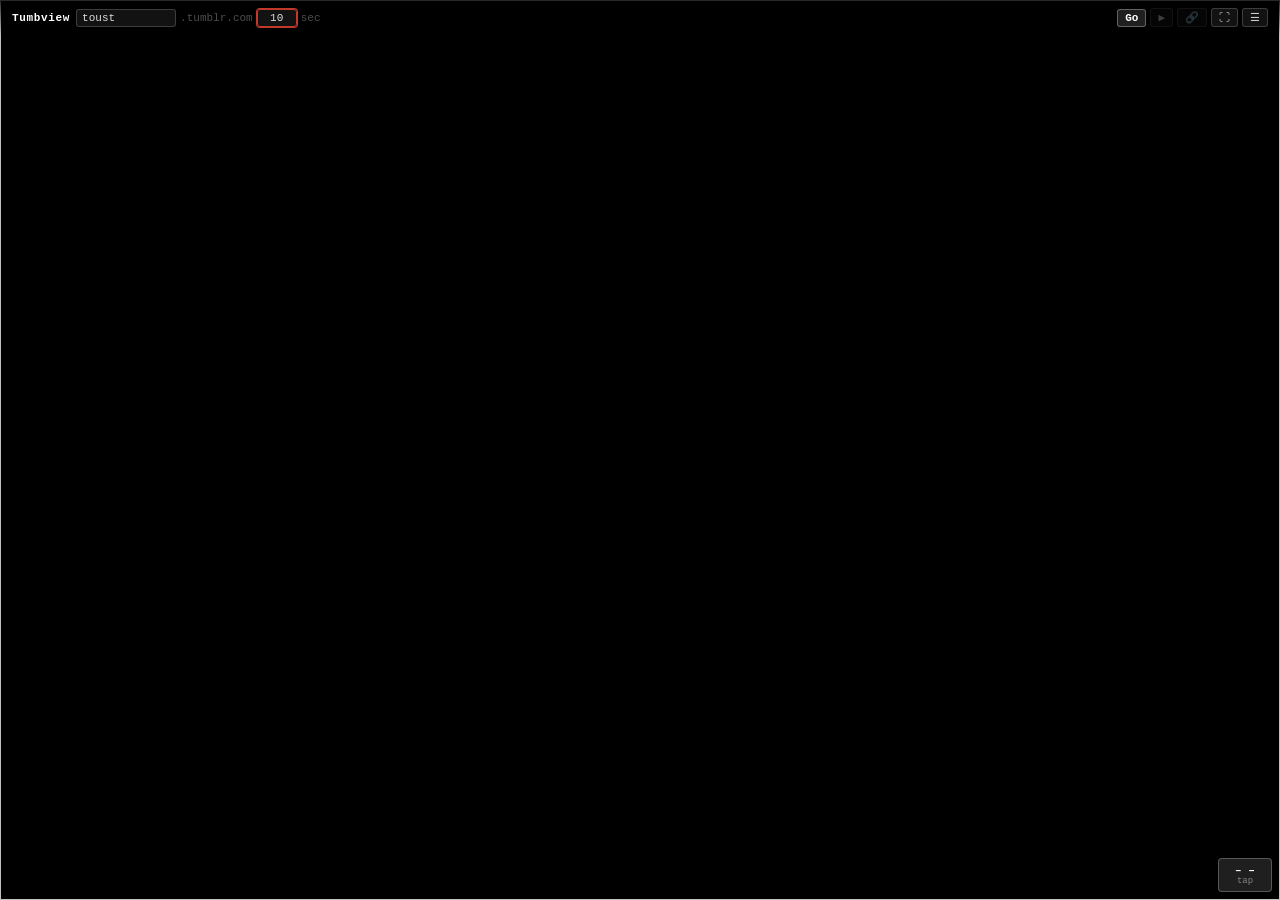
<file: index.html>
<!DOCTYPE html>
<html lang="en">
<head>
  <meta charset="UTF-8">
  <meta name="viewport" content="width=device-width, initial-scale=1.0">
  <title>Tumbview</title>
  <link rel="icon" type="image/png" href="favicon.png">
  <link rel="stylesheet" href="style.css">
</head>
<body>
  <img id="foto" alt="">
  <div id="prev-zone"></div>

  <!-- Tab tempo overlay: top-right corner -->
  <div id="tab-overlay">
    <div id="tab-bpm">– –</div>
    <div id="tab-taps">tap</div>
  </div>

  <div id="ui">
    <div id="controls">
      <span id="label">Tumbview</span>
      <div id="inputs">
        <input id="blog" type="text" placeholder="blog name" value="toust" spellcheck="false" autocomplete="off">
        <span class="dim">.tumblr.com</span>
        <input id="time" type="number" value="10" min="1" max="999">
        <span class="dim">sec</span>
      </div>
      <div id="buttons">
        <button id="go">Go</button>
        <button id="play" disabled>▶</button>
        <button id="link" disabled title="Open on Tumblr">🔗</button>
        <button id="fs-btn" title="Fullscreen (F)">⛶</button>
        <button id="menu-btn" title="Menu">☰</button>
      </div>
    </div>

    <!-- Unified menu panel: Blogs / Audio tabs -->
    <div id="menu-panel">
      <div id="menu-inner">
        <div id="menu-tabs">
          <button class="menu-tab active" data-tab="blogs">Blogs</button>
          <button class="menu-tab" data-tab="audio">Audio</button>
        </div>

        <div class="menu-tab-content active" data-tab-content="blogs">
          <div id="blog-list"></div>
          <div id="add-blog-row">
            <input id="new-blog" type="text" placeholder="blog name" spellcheck="false" autocomplete="off">
            <button id="add-blog-btn">Add</button>
          </div>
        </div>

        <div class="menu-tab-content" data-tab-content="audio">
          <div class="audio-row">
            <span class="row-label">Source</span>
            <div id="audio-source-row">
              <button class="audio-src-btn active" data-src="mic">🎤 Mic</button>
              <button class="audio-src-btn" data-src="system">🖥 System</button>
            </div>
          </div>

          <div class="audio-row">
            <span class="row-label">Listen</span>
            <button id="audio-analyze-btn">Start</button>
            <span id="bpm-readout" class="dim">– – bpm</span>
          </div>
          <div id="audio-status" class="dim"></div>

          <div class="audio-row">
            <span class="row-label">Change every</span>
            <div id="beat-presets">
              <button class="beat-preset" data-n="2">2</button>
              <button class="beat-preset active" data-n="4">4</button>
              <button class="beat-preset" data-n="8">8</button>
              <button class="beat-preset" data-n="16">16</button>
              <button class="beat-preset" data-n="24">24</button>
              <button class="beat-preset" data-n="32">32</button>
              <button class="beat-preset" data-n="48">48</button>
              <button class="beat-preset" data-n="64">64</button>
              <button class="beat-preset" data-n="96">96</button>
            </div>
            <span id="beat-seconds" class="dim">≈ – –s</span>
          </div>
          <input id="beat-count" type="number" value="4" min="1" max="96" hidden>

          <div id="audio-apply-row">
            <button id="audio-apply-btn" disabled>Activate</button>
            <div id="audio-active-indicator" class="hidden">
              <span class="active-dot"></span> Active
              <button id="audio-deactivate-btn">Stop</button>
            </div>
          </div>
        </div>
      </div>
    </div>
  </div>

  <script src="config.js"></script>
  <script src="tumbview.js"></script>
</body>
</html>
</file>
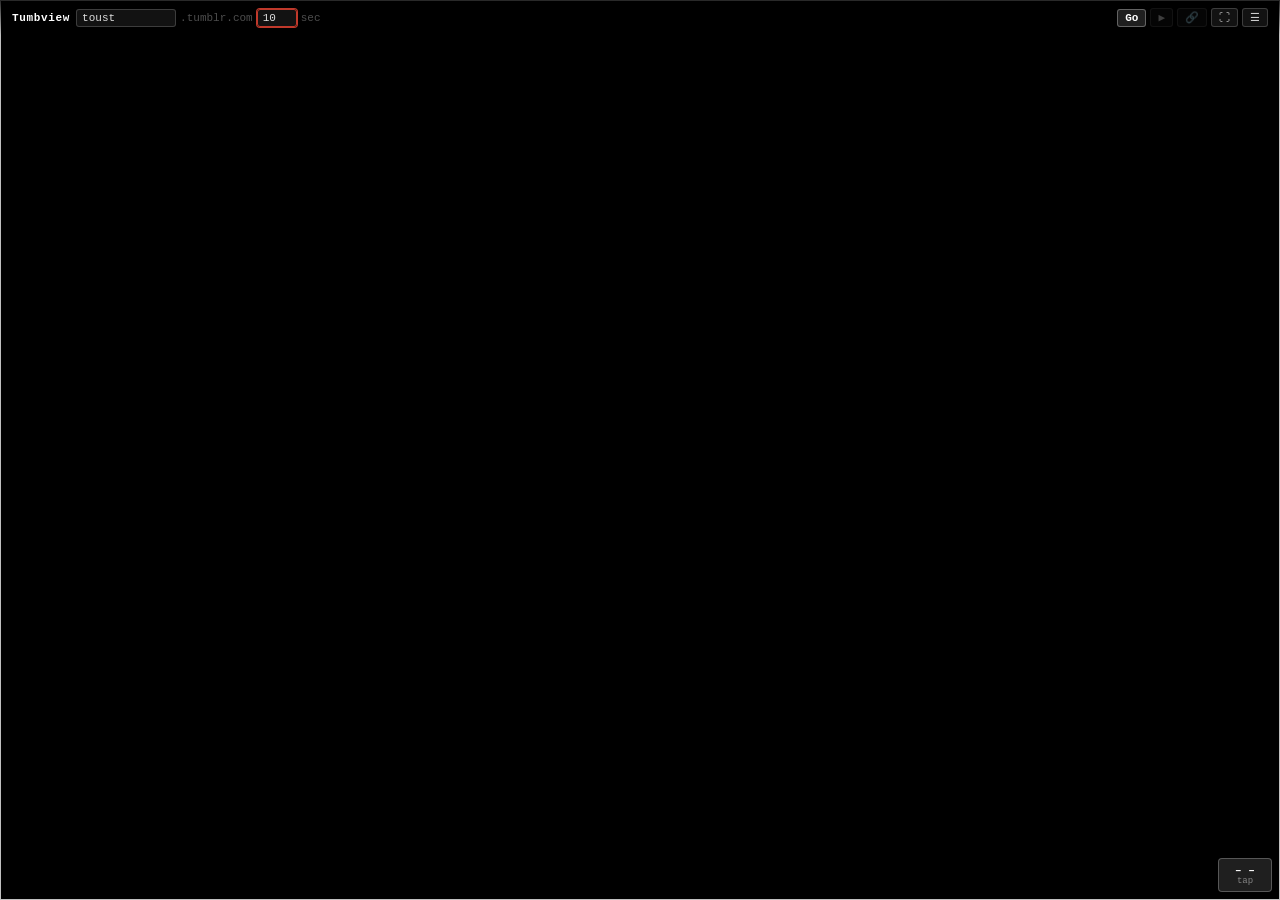
<file: v22/index.html>
<!DOCTYPE html>
<html lang="en">
<head>
  <meta charset="UTF-8">
  <meta name="viewport" content="width=device-width, initial-scale=1.0">
  <title>Tumbview</title>
  <link rel="icon" type="image/svg+xml" href="data:image/svg+xml,%3Csvg xmlns='http://www.w3.org/2000/svg' viewBox='0 0 32 32'%3E%3Cdefs%3E%3CradialGradient id='g' cx='50%25' cy='60%25' r='60%25'%3E%3Cstop offset='0%25' stop-color='%23a855f7'/%3E%3Cstop offset='45%25' stop-color='%23f97316'/%3E%3Cstop offset='100%25' stop-color='%23eab308'/%3E%3C/radialGradient%3E%3C/defs%3E%3Crect width='32' height='32' rx='6' fill='url(%23g)'/%3E%3Ccircle cx='16' cy='16' r='7' fill='none' stroke='rgba(255,255,255,0.9)' stroke-width='2'/%3E%3Ccircle cx='16' cy='16' r='2.5' fill='white'/%3E%3Ccircle cx='22' cy='10' r='1.5' fill='rgba(255,255,255,0.8)'/%3E%3Ccircle cx='9' cy='9' r='1' fill='rgba(255,255,255,0.6)'/%3E%3Ccircle cx='25' cy='20' r='1' fill='rgba(255,255,255,0.5)'/%3E%3C/svg%3E">
  <link rel="stylesheet" href="style.css">
</head>
<body>
  <img id="foto" alt="">

  <!-- Tab tempo overlay: top-right corner -->
  <div id="tab-overlay">
    <div id="tab-bpm">– –</div>
    <div id="tab-taps">tap</div>
  </div>

  <div id="ui">
    <div id="controls">
      <span id="label">Tumbview</span>
      <div id="inputs">
        <input id="blog" type="text" placeholder="blog name" value="toust" spellcheck="false" autocomplete="off">
        <span class="dim">.tumblr.com</span>
        <input id="time" type="number" value="10" min="1" max="999">
        <span class="dim">sec</span>
      </div>
      <div id="buttons">
        <button id="go">Go</button>
        <button id="play" disabled>▶</button>
        <button id="link" disabled title="Open on Tumblr">🔗</button>
        <button id="fs-btn" title="Fullscreen (F)">⛶</button>
        <button id="menu-btn" title="Menu">☰</button>
      </div>
    </div>

    <!-- Unified menu panel: Blogs / Audio tabs -->
    <div id="menu-panel">
      <div id="menu-inner">
        <div id="menu-tabs">
          <button class="menu-tab active" data-tab="blogs">Blogs</button>
          <button class="menu-tab" data-tab="audio">Audio</button>
        </div>

        <div class="menu-tab-content active" data-tab-content="blogs">
          <div id="blog-list"></div>
          <div id="add-blog-row">
            <input id="new-blog" type="text" placeholder="blog name" spellcheck="false" autocomplete="off">
            <button id="add-blog-btn">Add</button>
          </div>
        </div>

        <div class="menu-tab-content" data-tab-content="audio">
          <div class="audio-row">
            <span class="row-label">Source</span>
            <div id="audio-source-row">
              <button class="audio-src-btn active" data-src="mic">🎤 Mic</button>
              <button class="audio-src-btn" data-src="system">🖥 System</button>
            </div>
          </div>

          <div class="audio-row">
            <span class="row-label">Listen</span>
            <button id="audio-analyze-btn">Start</button>
            <span id="bpm-readout" class="dim">– – bpm</span>
          </div>
          <div id="audio-status" class="dim"></div>

          <div class="audio-row">
            <span class="row-label">Change every</span>
            <div id="beat-presets">
              <button class="beat-preset" data-n="2">2</button>
              <button class="beat-preset active" data-n="4">4</button>
              <button class="beat-preset" data-n="8">8</button>
              <button class="beat-preset" data-n="16">16</button>
              <button class="beat-preset" data-n="24">24</button>
              <button class="beat-preset" data-n="32">32</button>
              <button class="beat-preset" data-n="48">48</button>
              <button class="beat-preset" data-n="64">64</button>
              <button class="beat-preset" data-n="96">96</button>
            </div>
            <span id="beat-seconds" class="dim">≈ – –s</span>
          </div>
          <input id="beat-count" type="number" value="4" min="1" max="96" hidden>

          <div id="audio-apply-row">
            <button id="audio-apply-btn" disabled>Activate</button>
            <div id="audio-active-indicator" class="hidden">
              <span class="active-dot"></span> Active
              <button id="audio-deactivate-btn">Stop</button>
            </div>
          </div>
        </div>
      </div>
    </div>
  </div>

  <script src="tumbview.js"></script>
</body>
</html>
</file>
<file: style.css>
* { box-sizing: border-box; margin: 0; padding: 0; }

body {
  background: #000;
  width: 100vw; height: 100vh;
  overflow: hidden;
  cursor: none;
}
body.ui-visible { cursor: default; }

#foto {
  position: absolute;
  inset: 0; width: 100%; height: 100%;
  object-fit: contain;
}

/* zona invisible: mitad izquierda, altura completa → foto anterior */
#prev-zone {
  position: fixed;
  top: 0; left: 0;
  width: 50%; height: 100%;
  z-index: 5;
  -webkit-tap-highlight-color: transparent;
}
body.ui-visible #prev-zone { cursor: pointer; }

/* ── Tab overlay ── */
#tab-overlay {
  position: fixed;
  bottom: 8px; right: 8px;
  width: 54px; height: 34px;
  background: rgba(255,255,255,0.12);
  border: 1px solid rgba(255,255,255,0.25);
  border-radius: 4px;
  display: flex; flex-direction: column;
  align-items: center; justify-content: center; gap: 1px;
  opacity: 0;
  pointer-events: none;
  cursor: pointer;
  touch-action: manipulation;
  -webkit-tap-highlight-color: transparent;
  user-select: none;
  z-index: 100; transition: opacity 0.4s, background 0.15s;
}
#tab-overlay:hover, #tab-overlay:active {
  background: rgba(255,255,255,0.2);
}
body.ui-visible #tab-overlay, #tab-overlay.visible { opacity: 1; pointer-events: auto; }
#tab-bpm  { font: bold 11px 'Courier New',monospace; color: #fff; line-height: 1; }
#tab-taps { font: 9px 'Courier New',monospace; color: rgba(255,255,255,0.45); line-height: 1; }

/* ── Main UI ── */
#ui {
  position: fixed;
  top: 0; left: 0; right: 0;
  padding: 8px 12px 0;
  background: linear-gradient(rgba(0,0,0,0.8), transparent);
  z-index: 10;
  opacity: 0;
  pointer-events: none;
  transition: opacity 0.4s;
}
#ui.visible { opacity: 1; pointer-events: all; }

/* ── Controls bar — una línea compacta, envuelve si no entra ── */
#controls {
  display: flex;
  align-items: center;
  gap: 6px;
  font: 11px 'Courier New',monospace;
  color: #ccc;
  padding-bottom: 8px;
  flex-wrap: wrap;
  row-gap: 6px;
}
#label {
  font-size: 11px; font-weight: bold;
  color: #fff; letter-spacing: 0.06em;
  white-space: nowrap;
}
#inputs, #buttons { display: flex; align-items: center; gap: 4px; flex-wrap: wrap; }
#buttons { margin-left: auto; }
.dim { color: rgba(255,255,255,0.3); }

input[type="text"], input[type="number"] {
  background: rgba(255,255,255,0.07);
  border: 1px solid rgba(255,255,255,0.18);
  color: #ddd;
  padding: 2px 5px;
  font: 11px 'Courier New',monospace;
  border-radius: 3px; outline: none;
  transition: border-color 0.2s, opacity 0.2s;
}
input:focus { border-color: rgba(255,255,255,0.5); }
#blog { width: 100px; }
#time { width: 40px; text-align: center; }
/* sin flechitas arriba/abajo en el input numérico */
#time { -moz-appearance: textfield; appearance: textfield; }
#time::-webkit-outer-spin-button,
#time::-webkit-inner-spin-button { -webkit-appearance: none; margin: 0; }

button {
  background: rgba(255,255,255,0.07);
  border: 1px solid rgba(255,255,255,0.18);
  color: #ccc;
  padding: 2px 7px;
  font: 11px 'Courier New',monospace;
  border-radius: 3px; cursor: pointer;
  transition: background 0.15s, border-color 0.15s, color 0.15s, opacity 0.15s;
}
button:hover:not(:disabled) {
  background: rgba(255,255,255,0.15);
  border-color: rgba(255,255,255,0.4);
  color: #fff;
}
button:disabled { opacity: 0.3; cursor: default; }

#go {
  background: rgba(255,255,255,0.12);
  border-color: rgba(255,255,255,0.3);
  color: #fff; font-weight: bold;
}
button.active-btn {
  background: rgba(255,255,255,0.18);
  border-color: rgba(255,255,255,0.5);
  color: #fff;
}

/* Timer indicators */
.timer-active  { border-color: #c0392b !important; box-shadow: 0 0 0 1px #c0392b !important; }
.timer-inactive { opacity: 0.3 !important; }
/* blog que no se pudo cargar (no existe, privado o sin fotos) */
.blog-error   { border-color: #c0392b !important; box-shadow: 0 0 0 1px #c0392b !important; }
@keyframes confirmFlash {
  0%   { border-color: #fff; box-shadow: 0 0 0 1px #fff; }
  100% { border-color: #c0392b; box-shadow: 0 0 0 1px #c0392b; }
}
.timer-confirm { animation: confirmFlash 0.4s ease-out forwards; }

/* ── Menu panel (Blogs / Audio tabs) ── */
#menu-panel {
  overflow: hidden; max-height: 0;
  transition: max-height 0.3s ease;
}
#menu-panel.open { max-height: 420px; overflow-y: auto; }
@media (max-width: 560px) {
  #menu-panel.open { max-height: min(600px, 80vh); }
}

#menu-inner {
  background: rgba(0,0,0,0.85);
  border: 1px solid rgba(255,255,255,0.1);
  border-radius: 4px;
  padding: 4px 12px 12px;
  margin-bottom: 8px;
  font: 11px 'Courier New',monospace;
  color: #bbb;
}

#menu-tabs {
  display: flex; gap: 2px;
  margin: 0 -12px 10px; padding: 0 12px;
  border-bottom: 1px solid rgba(255,255,255,0.1);
}
.menu-tab {
  background: none; border: none; border-bottom: 2px solid transparent;
  border-radius: 0; color: rgba(255,255,255,0.4);
  padding: 8px 4px; margin-right: 14px;
  font: 11px 'Courier New',monospace; letter-spacing: 0.04em;
}
.menu-tab:hover:not(:disabled) { background: none; color: #fff; }
.menu-tab.active { color: #fff; border-bottom-color: #fff; }

.menu-tab-content { display: none; }
.menu-tab-content.active { display: block; }

/* Blog list */
#blog-list {
  display: flex; flex-direction: column; gap: 3px;
  max-height: 120px; overflow-y: auto; margin-bottom: 8px;
}
#blog-list::-webkit-scrollbar { width: 3px; }
#blog-list::-webkit-scrollbar-thumb { background: rgba(255,255,255,0.2); border-radius: 2px; }
.blog-row {
  display: flex; align-items: center; gap: 6px;
  padding: 3px 6px; border-radius: 3px; cursor: pointer;
  border: 1px solid transparent; transition: background 0.12s;
}
.blog-row:hover { background: rgba(255,255,255,0.06); }
.blog-row.active-blog { background: rgba(255,255,255,0.1); border-color: rgba(255,255,255,0.2); color: #fff; }
.blog-row .blog-name { flex: 1; }
.blog-row .blog-idx  { color: rgba(255,255,255,0.25); font-size: 10px; width: 14px; }
.blog-row .remove-btn {
  background: none; border: none;
  color: rgba(255,255,255,0.25); padding: 0 3px; font-size: 13px; cursor: pointer; line-height: 1;
}
.blog-row .remove-btn:hover { color: rgba(255,255,255,0.7); }
#add-blog-row { display: flex; gap: 6px; }
#new-blog { flex: 1; }

/* ── Audio tab ── */
.audio-row {
  display: flex; align-items: center; gap: 8px;
  margin-bottom: 8px;
  flex-wrap: wrap; row-gap: 6px;
}
.row-label {
  width: 84px; flex-shrink: 0; white-space: nowrap;
  color: rgba(255,255,255,0.5);
}

#audio-source-row { display: flex; gap: 6px; flex: 1; }
.audio-src-btn { flex: 1; padding: 4px 6px; font-size: 11px; }
.audio-src-btn.active {
  background: rgba(255,255,255,0.15); border-color: rgba(255,255,255,0.4); color: #fff;
}

#audio-analyze-btn { padding: 3px 10px; font-size: 11px; }
#audio-analyze-btn.analyzing { border-color: #c0392b; color: #fff; }
#bpm-readout { font-size: 11px; color: #ddd; }

#audio-status {
  margin: -4px 0 8px 92px; font-size: 10px; min-height: 12px;
}

#beat-presets { display: flex; gap: 4px; flex-wrap: wrap; }
.beat-preset { width: 28px; padding: 3px 0; font-size: 11px; text-align: center; }
.beat-preset.active {
  background: rgba(255,255,255,0.15); border-color: rgba(255,255,255,0.4); color: #fff;
}
#beat-seconds { font-size: 10px; margin-left: 4px; }

#audio-apply-row { display: flex; align-items: center; }
#audio-apply-btn { padding: 5px 14px; font-size: 11px; border-color: rgba(255,255,255,0.2); }
#audio-apply-btn:not(:disabled):hover {
  background: rgba(255,255,255,0.15); border-color: rgba(255,255,255,0.45); color: #fff;
}

#audio-active-indicator {
  display: flex; align-items: center; gap: 6px;
  font-size: 11px; color: #ddd;
}
#audio-active-indicator.hidden { display: none; }
.active-dot {
  width: 5px; height: 5px; border-radius: 50%;
  background: #c0392b; flex-shrink: 0;
  animation: dotPulse 1.2s ease-in-out infinite;
}
@keyframes dotPulse { 0%,100%{opacity:1} 50%{opacity:0.25} }
#audio-deactivate-btn { padding: 2px 7px; font-size: 10px; }

/* ── Touch-friendly tap targets ── */
@media (hover: none) and (pointer: coarse) {
  button { padding: 6px 10px; }
  .beat-preset { padding: 6px 4px; }
  .audio-src-btn { padding: 7px 6px; }
  #audio-apply-btn { padding: 7px 14px; }
  #audio-deactivate-btn { padding: 5px 9px; }
}

/* ── Responsive layout (narrow viewports) ── */
@media (max-width: 560px) {
  #controls { gap: 4px 6px; }
  #blog { width: 84px; }
  #time { width: 34px; }

  .row-label { width: 100%; }
  #audio-status { margin-left: 0; }
  #audio-source-row { flex: 1 1 100%; }
}

@media (max-width: 380px) {
  #blog { width: 64px; }
  .beat-preset { width: 24px; }
}
</file>
<file: v22/style.css>
* { box-sizing: border-box; margin: 0; padding: 0; }

body {
  background: #000;
  width: 100vw; height: 100vh;
  overflow: hidden;
  cursor: none;
}
body.ui-visible { cursor: default; }

#foto {
  position: absolute;
  inset: 0; width: 100%; height: 100%;
  object-fit: contain;
}

/* ── Tab overlay ── */
#tab-overlay {
  position: fixed;
  bottom: 8px; right: 8px;
  width: 54px; height: 34px;
  background: rgba(255,255,255,0.12);
  border: 1px solid rgba(255,255,255,0.25);
  border-radius: 4px;
  display: flex; flex-direction: column;
  align-items: center; justify-content: center; gap: 1px;
  opacity: 1;
  cursor: pointer;
  touch-action: manipulation;
  -webkit-tap-highlight-color: transparent;
  user-select: none;
  z-index: 100; transition: opacity 0.1s, background 0.15s;
}
#tab-overlay:hover, #tab-overlay:active {
  background: rgba(255,255,255,0.2);
}
#tab-overlay.visible { opacity: 1; }
#tab-bpm  { font: bold 11px 'Courier New',monospace; color: #fff; line-height: 1; }
#tab-taps { font: 9px 'Courier New',monospace; color: rgba(255,255,255,0.45); line-height: 1; }

/* ── Main UI ── */
#ui {
  position: fixed;
  top: 0; left: 0; right: 0;
  padding: 8px 12px 0;
  background: linear-gradient(rgba(0,0,0,0.8), transparent);
  z-index: 10;
  opacity: 1;
  
  transition: opacity 0.2s;
}
#ui.visible { opacity: 1; pointer-events: all; }

/* ── Controls bar — una línea compacta, envuelve si no entra ── */
#controls {
  display: flex;
  align-items: center;
  gap: 6px;
  font: 11px 'Courier New',monospace;
  color: #ccc;
  padding-bottom: 8px;
  flex-wrap: wrap;
  row-gap: 6px;
}
#label {
  font-size: 11px; font-weight: bold;
  color: #fff; letter-spacing: 0.06em;
  white-space: nowrap;
}
#inputs, #buttons { display: flex; align-items: center; gap: 4px; flex-wrap: wrap; }
#buttons { margin-left: auto; }
.dim { color: rgba(255,255,255,0.3); }

input[type="text"], input[type="number"] {
  background: rgba(255,255,255,0.07);
  border: 1px solid rgba(255,255,255,0.18);
  color: #ddd;
  padding: 2px 5px;
  font: 11px 'Courier New',monospace;
  border-radius: 3px; outline: none;
  transition: border-color 0.2s, opacity 0.2s;
}
input:focus { border-color: rgba(255,255,255,0.5); }
#blog { width: 100px; }
#time { width: 40px; text-align: center; }

button {
  background: rgba(255,255,255,0.07);
  border: 1px solid rgba(255,255,255,0.18);
  color: #ccc;
  padding: 2px 7px;
  font: 11px 'Courier New',monospace;
  border-radius: 3px; cursor: pointer;
  transition: background 0.15s, border-color 0.15s, color 0.15s, opacity 0.15s;
}
button:hover:not(:disabled) {
  background: rgba(255,255,255,0.15);
  border-color: rgba(255,255,255,0.4);
  color: #fff;
}
button:disabled { opacity: 0.3; cursor: default; }

#go {
  background: rgba(255,255,255,0.12);
  border-color: rgba(255,255,255,0.3);
  color: #fff; font-weight: bold;
}
button.active-btn {
  background: rgba(255,255,255,0.18);
  border-color: rgba(255,255,255,0.5);
  color: #fff;
}

/* Timer indicators */
.timer-active  { border-color: #c0392b !important; box-shadow: 0 0 0 1px #c0392b !important; }
.timer-inactive { opacity: 0.3 !important; }
@keyframes confirmFlash {
  0%   { border-color: #fff; box-shadow: 0 0 0 1px #fff; }
  100% { border-color: #c0392b; box-shadow: 0 0 0 1px #c0392b; }
}
.timer-confirm { animation: confirmFlash 0.4s ease-out forwards; }

/* ── Menu panel (Blogs / Audio tabs) ── */
#menu-panel {
  overflow: hidden; max-height: 0;
  transition: max-height 0.3s ease;
}
#menu-panel.open { max-height: 420px; overflow-y: auto; }
@media (max-width: 560px) {
  #menu-panel.open { max-height: min(600px, 80vh); }
}

#menu-inner {
  background: rgba(0,0,0,0.85);
  border: 1px solid rgba(255,255,255,0.1);
  border-radius: 4px;
  padding: 4px 12px 12px;
  margin-bottom: 8px;
  font: 11px 'Courier New',monospace;
  color: #bbb;
}

#menu-tabs {
  display: flex; gap: 2px;
  margin: 0 -12px 10px; padding: 0 12px;
  border-bottom: 1px solid rgba(255,255,255,0.1);
}
.menu-tab {
  background: none; border: none; border-bottom: 2px solid transparent;
  border-radius: 0; color: rgba(255,255,255,0.4);
  padding: 8px 4px; margin-right: 14px;
  font: 11px 'Courier New',monospace; letter-spacing: 0.04em;
}
.menu-tab:hover:not(:disabled) { background: none; color: #fff; }
.menu-tab.active { color: #fff; border-bottom-color: #fff; }

.menu-tab-content { display: none; }
.menu-tab-content.active { display: block; }

/* Blog list */
#blog-list {
  display: flex; flex-direction: column; gap: 3px;
  max-height: 120px; overflow-y: auto; margin-bottom: 8px;
}
#blog-list::-webkit-scrollbar { width: 3px; }
#blog-list::-webkit-scrollbar-thumb { background: rgba(255,255,255,0.2); border-radius: 2px; }
.blog-row {
  display: flex; align-items: center; gap: 6px;
  padding: 3px 6px; border-radius: 3px; cursor: pointer;
  border: 1px solid transparent; transition: background 0.12s;
}
.blog-row:hover { background: rgba(255,255,255,0.06); }
.blog-row.active-blog { background: rgba(255,255,255,0.1); border-color: rgba(255,255,255,0.2); color: #fff; }
.blog-row .blog-name { flex: 1; }
.blog-row .blog-idx  { color: rgba(255,255,255,0.25); font-size: 10px; width: 14px; }
.blog-row .remove-btn {
  background: none; border: none;
  color: rgba(255,255,255,0.25); padding: 0 3px; font-size: 13px; cursor: pointer; line-height: 1;
}
.blog-row .remove-btn:hover { color: rgba(255,255,255,0.7); }
#add-blog-row { display: flex; gap: 6px; }
#new-blog { flex: 1; }

/* ── Audio tab ── */
.audio-row {
  display: flex; align-items: center; gap: 8px;
  margin-bottom: 8px;
  flex-wrap: wrap; row-gap: 6px;
}
.row-label {
  width: 84px; flex-shrink: 0; white-space: nowrap;
  color: rgba(255,255,255,0.5);
}

#audio-source-row { display: flex; gap: 6px; flex: 1; }
.audio-src-btn { flex: 1; padding: 4px 6px; font-size: 11px; }
.audio-src-btn.active {
  background: rgba(255,255,255,0.15); border-color: rgba(255,255,255,0.4); color: #fff;
}

#audio-analyze-btn { padding: 3px 10px; font-size: 11px; }
#audio-analyze-btn.analyzing { border-color: #c0392b; color: #fff; }
#bpm-readout { font-size: 11px; color: #ddd; }

#audio-status {
  margin: -4px 0 8px 92px; font-size: 10px; min-height: 12px;
}

#beat-presets { display: flex; gap: 4px; flex-wrap: wrap; }
.beat-preset { width: 28px; padding: 3px 0; font-size: 11px; text-align: center; }
.beat-preset.active {
  background: rgba(255,255,255,0.15); border-color: rgba(255,255,255,0.4); color: #fff;
}
#beat-seconds { font-size: 10px; margin-left: 4px; }

#audio-apply-row { display: flex; align-items: center; }
#audio-apply-btn { padding: 5px 14px; font-size: 11px; border-color: rgba(255,255,255,0.2); }
#audio-apply-btn:not(:disabled):hover {
  background: rgba(255,255,255,0.15); border-color: rgba(255,255,255,0.45); color: #fff;
}

#audio-active-indicator {
  display: flex; align-items: center; gap: 6px;
  font-size: 11px; color: #ddd;
}
#audio-active-indicator.hidden { display: none; }
.active-dot {
  width: 5px; height: 5px; border-radius: 50%;
  background: #c0392b; flex-shrink: 0;
  animation: dotPulse 1.2s ease-in-out infinite;
}
@keyframes dotPulse { 0%,100%{opacity:1} 50%{opacity:0.25} }
#audio-deactivate-btn { padding: 2px 7px; font-size: 10px; }

/* ── Touch-friendly tap targets ── */
@media (hover: none) and (pointer: coarse) {
  button { padding: 6px 10px; }
  .beat-preset { padding: 6px 4px; }
  .audio-src-btn { padding: 7px 6px; }
  #audio-apply-btn { padding: 7px 14px; }
  #audio-deactivate-btn { padding: 5px 9px; }
}

/* ── Responsive layout (narrow viewports) ── */
@media (max-width: 560px) {
  #controls { gap: 4px 6px; }
  #blog { width: 84px; }
  #time { width: 34px; }

  .row-label { width: 100%; }
  #audio-status { margin-left: 0; }
  #audio-source-row { flex: 1 1 100%; }
}

@media (max-width: 380px) {
  #blog { width: 64px; }
  .beat-preset { width: 24px; }
}
</file>
